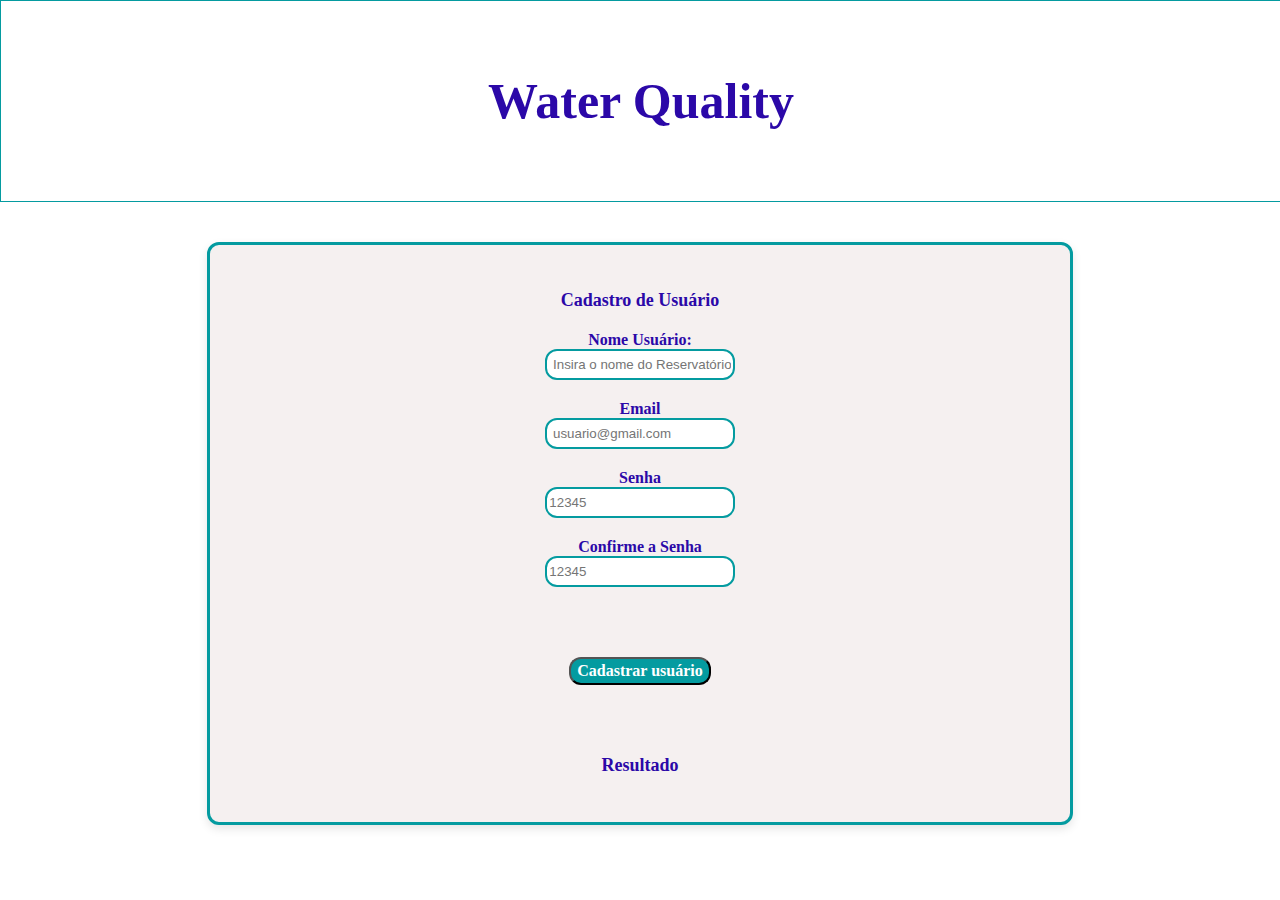
<file: index.html>
<!DOCTYPE html>
<html lang="PT-br">
<head>
    <meta charset="UTF-8">
    <meta name="viewport" content="width=device-width, initial-scale=1.0">
    <title>Processador de Qualidade da água</title>
    <link rel="stylesheet" href="Waterquality.css">
</head>
<body>
    <header class="inicio">
        <h1>Water Quality</h1>
    </header>
   <div class="container">
    <form id="formulario">
         <h2> Cadastro de Usuário</h2>

        <label for="nome">Nome Usuário:</label>
      <input type="text" id="nome" name="nome" placeholder=" Insira o nome do Reservatório" required>

      <label for="text">Email</label>
      <input type="email" id="email" placeholder=" usuario@gmail.com" required>

      <label for="text">Senha</label>
      <input type="password"  id="senha" placeholder="12345" required>

      <label for="text">Confirme a Senha</label>
      <input type="password" id="confirmacaosenha"  placeholder="12345" required>

      <div class="divbutton" id="idbtn"><button  onclick="cadastro()"> Cadastrar usuário </button></div>
        <h2>Resultado</h2>
        <p id="resultado"></p>

    </form>
   </div>
</body>
<script src="Processamento.js"></script>

</html>
</file>
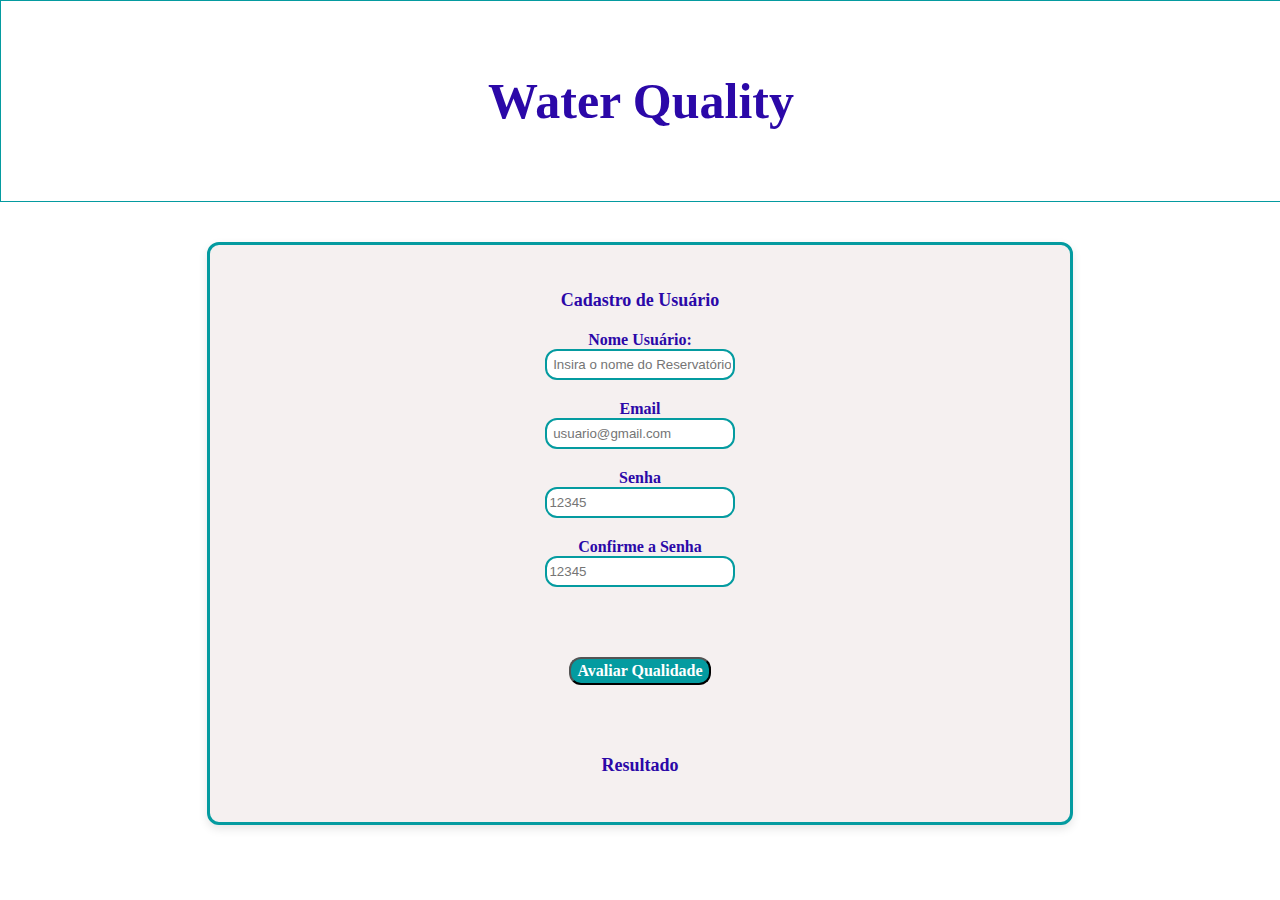
<file: Water/index.html>
<!DOCTYPE html>
<html lang="PT-br">
<head>
    <meta charset="UTF-8">
    <meta name="viewport" content="width=device-width, initial-scale=1.0">
    <title>Processador de Qualidade da água</title>
    <link rel="stylesheet" href="Waterquality.css">
</head>
<body>
    <header class="inicio">
        <h1>Water Quality</h1>
    </header>
   <div class="container">
    <form id="formulario">
         <h2> Cadastro de Usuário</h2>

        <label for="nome">Nome Usuário:</label>
      <input type="text" id="nome" name="nome" placeholder=" Insira o nome do Reservatório" required>

      <label for="text">Email</label>
      <input type="email" id="email" placeholder=" usuario@gmail.com" required>

      <label for="text">Senha</label>
      <input type="password"  id="senha" placeholder="12345" required>

      <label for="text">Confirme a Senha</label>
      <input type="password" id="confirmacaosenha"  placeholder="12345" required>

      <div class="divbutton" id="idbtn"><button  onclick="cadastro()"> Avaliar Qualidade </button></div>
        <h2>Resultado</h2>
        <p id="resultado"></p>

    </form>
   </div>
</body>
<script src="Processamento.js"></script>
</html>
</file>
<file: Waterquality.css>
header.inicio {
            padding: 0px;
            margin: 0px;
            background-image:url("https://i.imgur.com/Xz0AglC.png");
            background-size: cover;
            background-position: center;
            background-repeat: no-repeat;
            width: 100%;
            height: 200px;
            color: #2b08a8;
            text-align: center;
            align-items: center;
            display: flex;
            justify-content: center;
            font-family: Georgia, 'Times New Roman', Times, serif;
            font-weight: bold;
            font-size: 25px;
            border: rgb(4, 155, 160) solid 1px;
        }
        body {
            padding: 0px;
            margin: 0px;
            background-color: white;
            text-align: center;
            color:rgb(43, 8, 168);
            
        }
        h2 {
            text-align: center;
            color:rgb(43, 8, 168);
            font-family: Georgia, 'Times New Roman', Times, serif;
            font-weight: bold;
            font-size: 18px;

        }

        .container {
            max-width: 800px;
            background: #f5f0f0;
            margin: 40px auto;
            padding: 30px;
            border-radius: 12px;
            border: rgb(4, 155, 160) solid 3px;
            box-shadow: 0 4px 10px rgba(0,0,0,0.1);
            display: flex;
            justify-content: center; 
            align-items: center;
        }

        .divbutton {
            margin: 40px auto;
            padding: 30px;
            border-radius: 12px;
            display: flex;
            justify-content: center; 
            align-items: center;
        }

        label {
      display: block;
      font-weight: 600;
      margin-top: 20px;
    }

    input {
        width: 90%;
        height: 25px;
        background-color: #fff;
        border-color:  rgb(4, 155, 160) ;
        border-radius: 12px;
        border-style: solid;
    }
    button {
        background-color: rgb(4, 155, 160) ;
        color: white;
        font-family: Georgia, 'Times New Roman', Times, serif;
        font-weight: bold;
        font-size: 16px;
        display: block;
        border-radius: 12px;
        height: 28px;
    }
    button:hover {
        color: rgb(4, 155, 160) ;
        background-color: white;
    }
</file>
<file: Water/Waterquality.css>
header.inicio {
            padding: 0px;
            margin: 0px;
            background-image:url("https://i.imgur.com/Xz0AglC.png");
            background-size: cover;
            background-position: center;
            background-repeat: no-repeat;
            width: 100%;
            height: 200px;
            color: #2b08a8;
            text-align: center;
            align-items: center;
            display: flex;
            justify-content: center;
            font-family: Georgia, 'Times New Roman', Times, serif;
            font-weight: bold;
            font-size: 25px;
            border: rgb(4, 155, 160) solid 1px;
        }
        body {
            padding: 0px;
            margin: 0px;
            background-color: white;
            text-align: center;
            color:rgb(43, 8, 168);
            
        }
        h2 {
            text-align: center;
            color:rgb(43, 8, 168);
            font-family: Georgia, 'Times New Roman', Times, serif;
            font-weight: bold;
            font-size: 18px;

        }

        .container {
            max-width: 800px;
            background: #f5f0f0;
            margin: 40px auto;
            padding: 30px;
            border-radius: 12px;
            border: rgb(4, 155, 160) solid 3px;
            box-shadow: 0 4px 10px rgba(0,0,0,0.1);
            display: flex;
            justify-content: center; 
            align-items: center;
        }

        .divbutton {
            margin: 40px auto;
            padding: 30px;
            border-radius: 12px;
            display: flex;
            justify-content: center; 
            align-items: center;
        }

        label {
      display: block;
      font-weight: 600;
      margin-top: 20px;
    }

    input {
        width: 90%;
        height: 25px;
        background-color: #fff;
        border-color:  rgb(4, 155, 160) ;
        border-radius: 12px;
        border-style: solid;
    }
    button {
        background-color: rgb(4, 155, 160) ;
        color: white;
        font-family: Georgia, 'Times New Roman', Times, serif;
        font-weight: bold;
        font-size: 16px;
        display: block;
        border-radius: 12px;
        height: 28px;
    }
    button:hover {
        color: rgb(4, 155, 160) ;
        background-color: white;
    }
</file>
